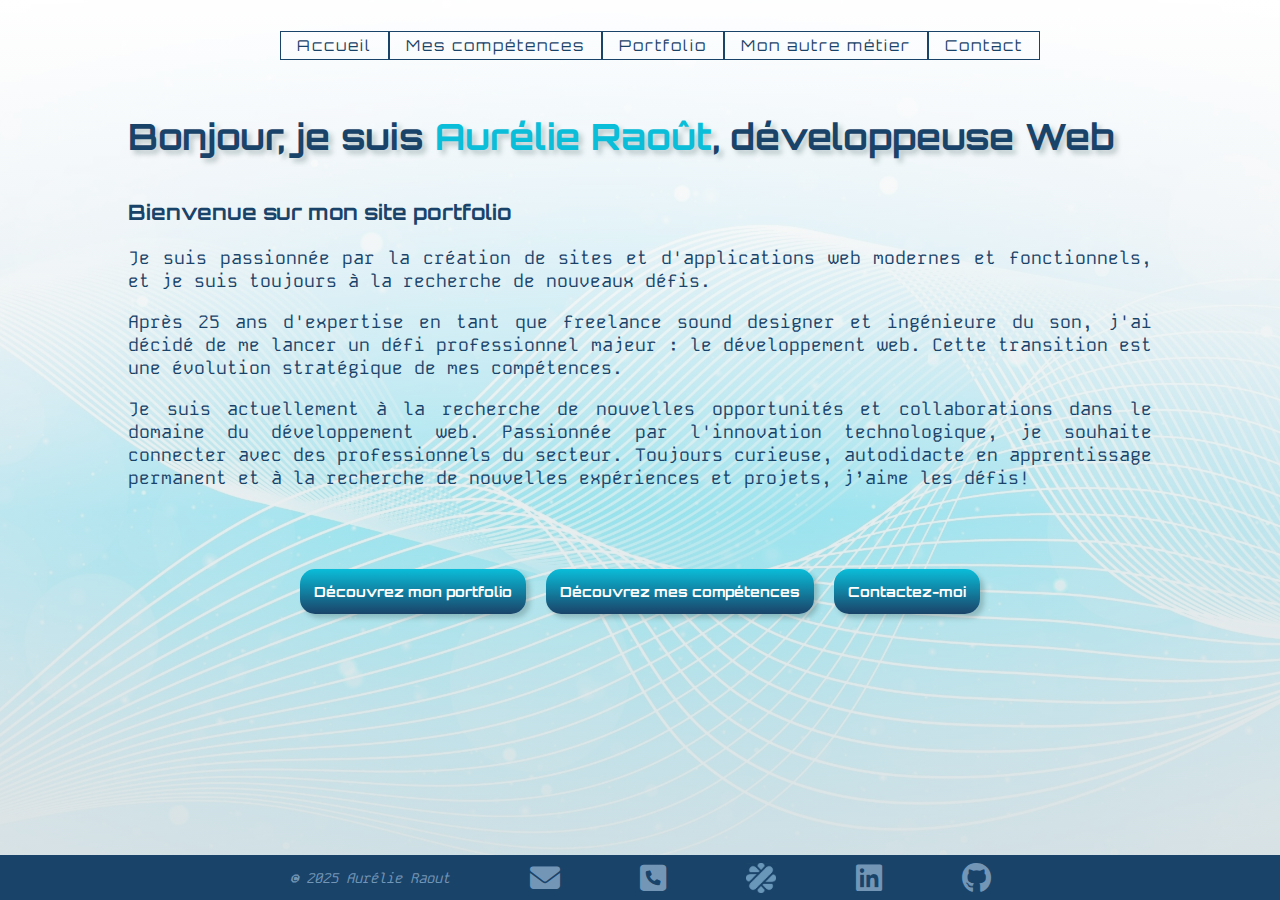
<file: index.html>
<!DOCTYPE html>
<html lang="fr">
  <head>
    <meta charset="UTF-8">
    <meta name="viewport" content="width=device-width, initial-scale=1.0">
    <title>Aurélie Raout - Développeuse Web</title>
    <link rel="stylesheet" href="./css/style.css" />
    <link rel="stylesheet" href="https://cdnjs.cloudflare.com/ajax/libs/font-awesome/6.4.0/css/all.min.css">

  </head>
  <body>

    <nav class="menu">
      <label for="toggle">☰</label>
      <input type="checkbox" id="toggle">
      <div class="main_pages">
        <ul>
          <li><a href="index.html">Accueil</a></li>
          <li><a href="competences.html">Mes compétences</a></li>
          <li><a href="portfolio.html">Portfolio</a></li>
          <li><a href="audio/index.html" target="_blank">Mon autre métier</a></li>
          <li><a href="contact.html">Contact</a></li>
        </ul>
        </div>
    </nav>


    <div class="intro">
      <h1 class="shadow">Bonjour, je suis <span id="name">Aurélie Raoût</span>, développeuse Web</h1>
      <h3>Bienvenue sur mon site portfolio</h3>

      <p>Je suis passionnée par la création de sites et d'applications web modernes et fonctionnels, et je suis toujours à la recherche de nouveaux défis.</p>
      <p>Après 25 ans d'expertise en tant que freelance sound designer et ingénieure du son, j'ai décidé de me lancer un défi professionnel majeur : le développement web. Cette transition est une évolution stratégique de mes compétences.


      <p>
        Je suis actuellement à la recherche de nouvelles opportunités et collaborations dans le domaine du développement web.
        Passionnée par l'innovation technologique, je souhaite connecter avec des professionnels du secteur.
        Toujours curieuse, autodidacte en apprentissage permanent et à la recherche de nouvelles expériences et projets,
        j’aime les défis!
      </p>


      <div class="buttons">
        <a href="portfolio.html" class="button">Découvrez mon portfolio</a>
        <a href="competences.html" class="button">Découvrez mes compétences</a>
        <a href="contact.html" class="button">Contactez-moi</a>
      </div>
    </div>

  <!-- FOOTER -->
  <footer>
      <p><em>© 2025 Aurélie Raout</em></p>
      <a href="mailto:aurelieraout@gmail.com" target="_blank"><i class="fa-solid fa-envelope"></i></a>
      <a href="tel:+33768212539"><i class="fa-solid fa-square-phone"></i></a>
      <a href="https://www.malt.fr/profile/aurelieraout" target="_blank"><img src="img/malt-logo_light-blue.png" alt="Malt"></a>
      <a href="https://www.linkedin.com/in/aur%C3%A9lie-raout-0b302116/" target="_blank"><i class="fab fa-linkedin" ></i></a>
      <a href="https://github.com/Lilousound" target="_blank"><i class="fab fa-github"></i></a>
  </footer>

  </body>


</html>
</file>
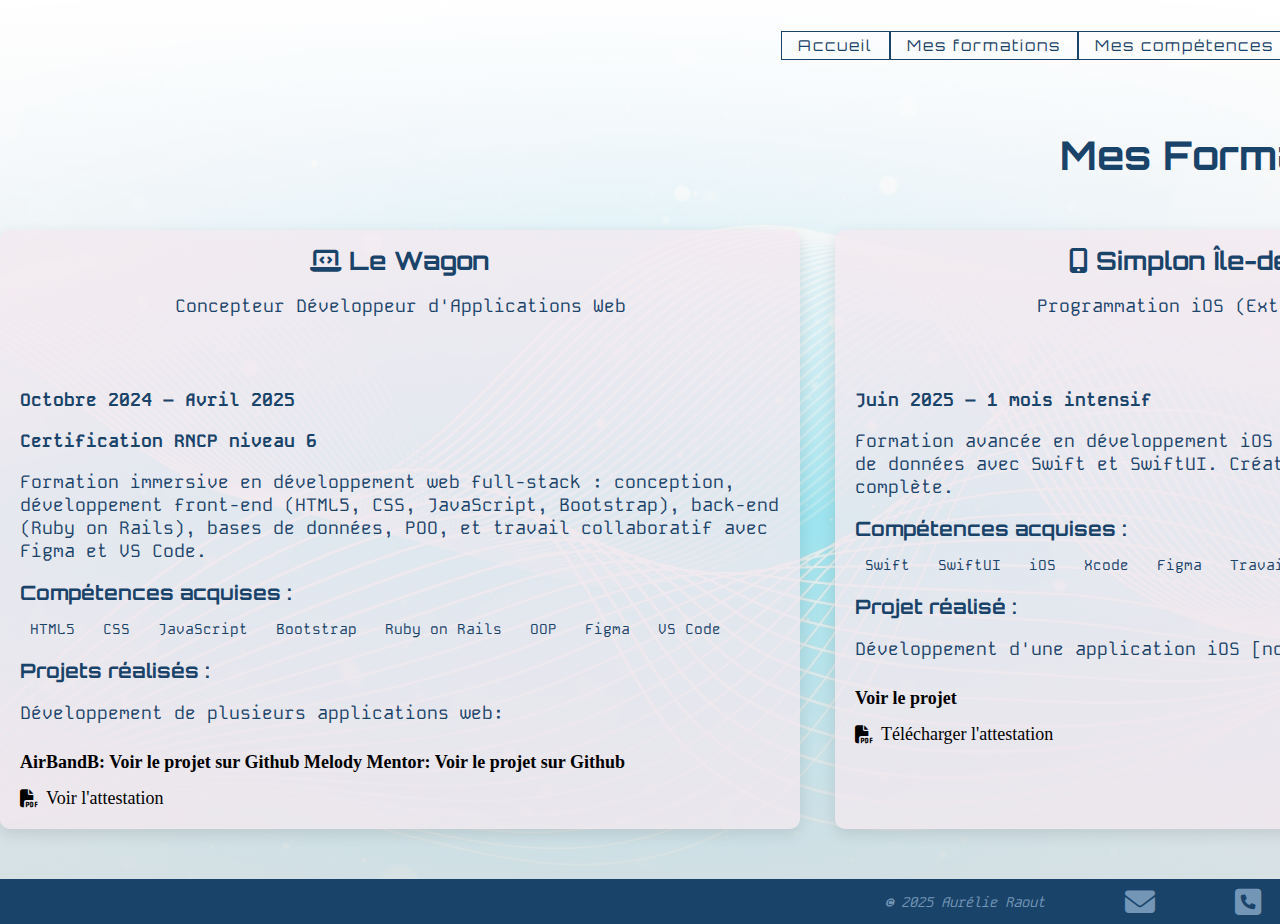
<file: formations.html>
<!DOCTYPE html>
<html lang="fr">
  <head>
    <meta charset="UTF-8">
    <meta name="viewport" content="width=device-width, initial-scale=1.0">
    <title>Aurélie Raout - Développeuse Web</title>
    <link rel="stylesheet" href="./css/style.css" />
    <link rel="stylesheet" href="https://cdnjs.cloudflare.com/ajax/libs/font-awesome/6.4.0/css/all.min.css">

  </head>
  <body>

    <nav class="menu">
      <label for="toggle">☰</label>
      <input type="checkbox" id="toggle">
      <div class="main_pages">
        <ul>
          <li><a href="index.html">Accueil</a></li>
          <li><a href="formations.html">Mes formations</a></li>
          <li><a href="competences.html">Mes compétences</a></li>
          <li><a href="portfolio.html">Portfolio</a></li>
          <li><a href="audio/index.html" target="_blank">Mon autre métier</a></li>
          <li><a href="contact.html">Contact</a></li>
        </ul>
        </div>
    </nav>


    <main>
      <h2 class="section-title">Mes Formations</h2>
    <div class="formations-container">
        <!-- Formation 1: Le Wagon -->
        <div class="formation-card">
            <div class="card-header">
                <h3><i class="fas fa-laptop-code"></i> Le Wagon</h3>
                <p>Concepteur Développeur d'Applications Web</p>
            </div>
            <div class="card-body">
                <div class="formation-details">
                    <p><strong>Octobre 2024 – Avril 2025</strong></p>
                    <p><strong>Certification RNCP niveau 6</strong></p>
                    <p>Formation immersive en développement web full-stack : conception, développement front-end (HTML5, CSS, JavaScript, Bootstrap), back-end (Ruby on Rails), bases de données, POO, et travail collaboratif avec Figma et VS Code.</p>
                </div>
                <div class="formation-details">
                    <h4>Compétences acquises :</h4>
                    <div class="skills-list">
                        <span class="skill-tag">HTML5</span>
                        <span class="skill-tag">CSS</span>
                        <span class="skill-tag">JavaScript</span>
                        <span class="skill-tag">Bootstrap</span>
                        <span class="skill-tag">Ruby on Rails</span>
                        <span class="skill-tag">OOP</span>
                        <span class="skill-tag">Figma</span>
                        <span class="skill-tag">VS Code</span>
                    </div>
                </div>
                <div class="formation-details">
                    <h4>Projets réalisés :</h4>
                    <p>Développement de plusieurs applications web:</p>
                    <a href="https://github.com/Lilousound/AirBandB" class="project-link">AirBandB: Voir le projet sur Github</a>
                    <a href="https://github.com/Lilousound/MelodyMentor" class="project-link">Melody Mentor: Voir le projet sur Github</a>
                </div>
                <a href="#" class="certificate-link">
                    <i class="fas fa-file-pdf"></i> Voir l'attestation
                </a>
            </div>
        </div>

        <!-- Formation 2: Simplon - Extended Program -->
        <div class="formation-card">
            <div class="card-header">
                <h3><i class="fas fa-mobile-alt"></i> Simplon Île-de-France</h3>
                <p>Programmation iOS (Extended Program)</p>
            </div>
            <div class="card-body">
                <div class="formation-details">
                    <p><strong>Juin 2025 – 1 mois intensif</strong></p>
                    <p>Formation avancée en développement iOS : back-end, réseau, stockage de données avec Swift et SwiftUI. Création d'une application mobile complète.</p>
                </div>
                <div class="formation-details">
                    <h4>Compétences acquises :</h4>
                    <div class="skills-list">
                        <span class="skill-tag">Swift</span>
                        <span class="skill-tag">SwiftUI</span>
                        <span class="skill-tag">iOS</span>
                        <span class="skill-tag">Xcode</span>
                        <span class="skill-tag">Figma</span>
                        <span class="skill-tag">Travail d'équipe</span>
                    </div>
                </div>
                <div class="formation-details">
                    <h4>Projet réalisé :</h4>
                    <p>Développement d'une application iOS [nom du projet].</p>
                    <a href="#" class="project-link">Voir le projet</a>
                </div>
                <a href="Attestation_de_compétences_AFP_Extended_P4_2025_Aurélie_RAOUT.pdf" class="certificate-link" download>
                    <i class="fas fa-file-pdf"></i> Télécharger l'attestation
                </a>
            </div>
        </div>

        <!-- Formation 3: Simplon - Apple Foundation Program -->
        <div class="formation-card">
            <div class="card-header">
                <h3><i class="fas fa-mobile-alt"></i> Simplon Île-de-France</h3>
                <p>Apple Foundation Program (AFP) iOS</p>
            </div>
            <div class="card-body">
                <div class="formation-details">
                    <p><strong>Septembre 2024 – 1 mois intensif</strong></p>
                    <p>Formation en développement d'applications mobiles iOS : design, Swift, SwiftUI, gestion de projet et travail collaboratif.</p>
                </div>
                <div class="formation-details">
                    <h4>Compétences acquises :</h4>
                    <div class="skills-list">
                        <span class="skill-tag">Swift</span>
                        <span class="skill-tag">SwiftUI</span>
                        <span class="skill-tag">iOS</span>
                        <span class="skill-tag">Xcode</span>
                        <span class="skill-tag">Design graphique</span>
                        <span class="skill-tag">Figma</span>
                    </div>
                </div>
                <div class="formation-details">
                    <h4>Projet réalisé :</h4>
                    <p>Conception d'une application mobile iOS [nom du projet].</p>
                    <a href="#" class="project-link">Voir le projet</a>
                </div>
            </div>
        </div>
    </div>

    </main>

  <!-- FOOTER -->
  <footer>
      <p><em>© 2025 Aurélie Raout</em></p>
      <a href="mailto:aurelieraout@gmail.com" target="_blank"><i class="fa-solid fa-envelope"></i></a>
      <a href="tel:+33768212539"><i class="fa-solid fa-square-phone"></i></a>
      <a href="https://www.malt.fr/profile/aurelieraout" target="_blank"><img src="img/malt-logo_light-blue.png" alt="Malt"></a>
      <a href="https://www.linkedin.com/in/aur%C3%A9lie-raout-0b302116/" target="_blank"><i class="fab fa-linkedin" ></i></a>
      <a href="https://github.com/Lilousound" target="_blank"><i class="fab fa-github"></i></a>
  </footer>

  </body>


</html>
</file>
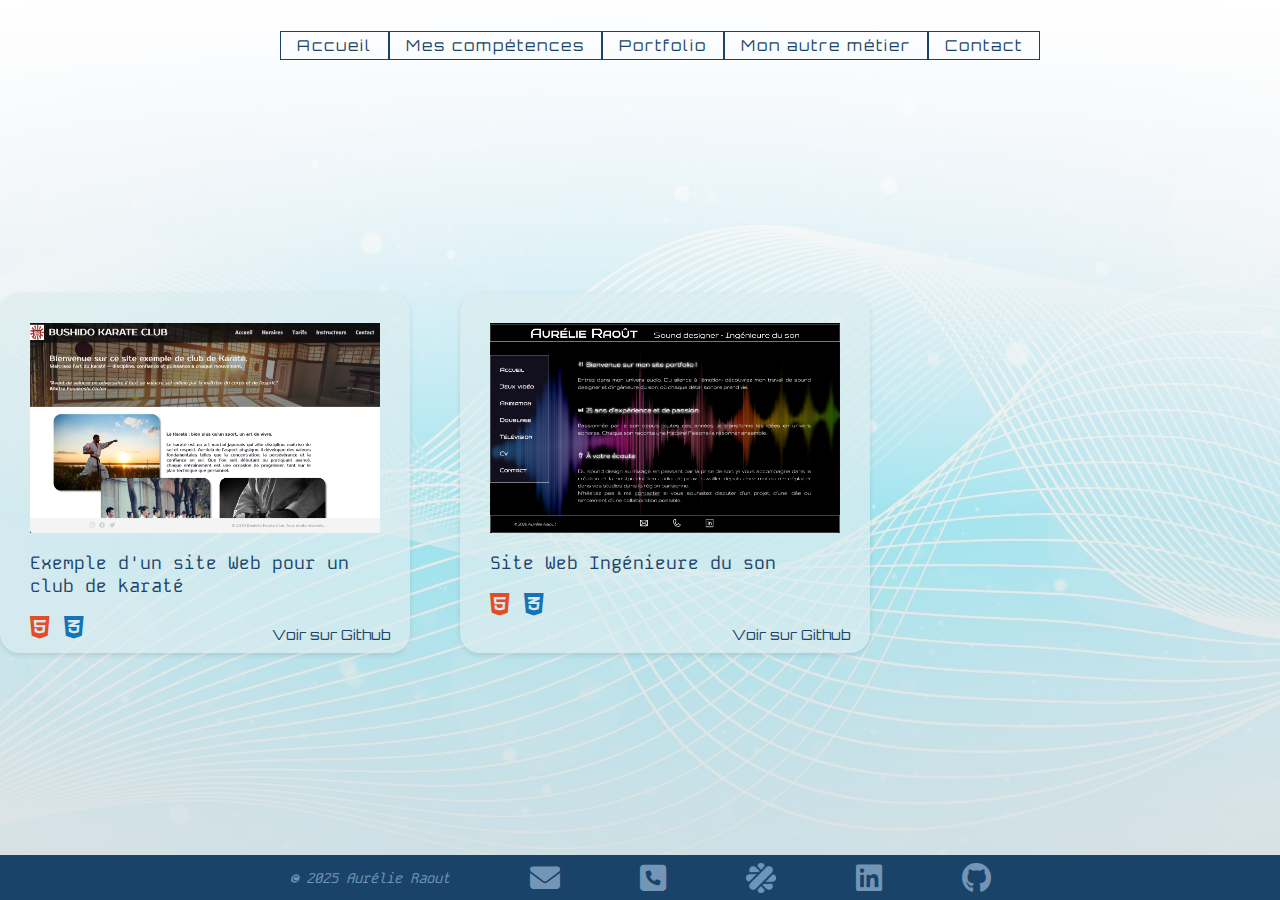
<file: portfolio.html>
<!DOCTYPE html>
<html lang="fr">
  <head>
    <meta charset="UTF-8">
    <meta name="viewport" content="width=device-width, initial-scale=1.0">
    <title>Aurélie Raout - Développeuse Web</title>
    <link rel="stylesheet" href="./css/style.css" />
    <link rel="stylesheet" href="https://cdnjs.cloudflare.com/ajax/libs/font-awesome/6.4.0/css/all.min.css">

  </head>

<body>

    <nav class="menu">
      <label for="toggle">☰</label>
      <input type="checkbox" id="toggle">
      <div class="main_pages">
        <ul>
          <li><a href="index.html">Accueil</a></li>
          <li><a href="competences.html">Mes compétences</a></li>
          <li><a href="portfolio.html">Portfolio</a></li>
          <li><a href="audio/index.html" target="_blank">Mon autre métier</a></li>
          <li><a href="contact.html">Contact</a></li>
        </ul>
        </div>
    </nav>

  <div class="portfolio">
    <div class="card">
      <a href="karate_website/index.html" target="_blank"><img src="img/web_karate.jpg" alt="photo site Web pour un club de karaté" ></a>
      <p>Exemple d'un site Web pour un club de karaté</p>
      <i class="fab fa-html5" style="color:#e34c26;"></i> &nbsp
      <i class="fab fa-css3-alt" style="color:#1572b6;"></i>&nbsp
      <a href="https://github.com/Lilousound/karate_website" target="_blank" class="githubLink">Voir sur Github</a>
    </div>


    <div class="card">
      <a href="audio/index.html" target="_blank"><img src="img/web_audio.jpg" alt="photo site Ingénieure du son" ></a>
      <p>Site Web Ingénieure du son</p>
      <i class="fab fa-html5" style="color:#e34c26;"></i> &nbsp
      <i class="fab fa-css3-alt" style="color:#1572b6;"></i>&nbsp
      <a href="https://github.com/Lilousound/Aurelie-Raout-AUDIO-Website" target="_blank" class="githubLink">Voir sur Github</a>
    </div>





  </div>

  <!-- FOOTER -->
  <footer>
      <p><em>© 2025 Aurélie Raout</em></p>
      <a href="mailto:aurelieraout@gmail.com" target="_blank"><i class="fa-solid fa-envelope"></i></a>
      <a href="tel:+33768212539"><i class="fa-solid fa-square-phone"></i></a>
      <a href="https://www.malt.fr/profile/aurelieraout" target="_blank"><img src="img/malt-logo_light-blue.png" alt="Malt"></a>
      <a href="https://www.linkedin.com/in/aur%C3%A9lie-raout-0b302116/" target="_blank"><i class="fab fa-linkedin" ></i></a>
      <a href="https://github.com/Lilousound" target="_blank"><i class="fab fa-github"></i></a>
  </footer>

</body>
</file>
<file: css/style.css>
@import url('https://fonts.googleapis.com/css2?family=Kode+Mono:wght@400..700&family=Orbitron:wght@400..900&display=swap');

@import url('menu.css');
@import url('index.css');
@import url('formations.css');
@import url('competences.css');
@import url('portfolio.css');
@import url('contact.css');




:root{
  --text-color: rgb(26, 67, 105);
  --second-color: #0abdd9;
  --font-one: 'Orbitron', sans-serif;
  --font-two: 'Kode Mono', sans-serif;
  --footer-text: #7396b7;
}

html, body {
  /* min-height: 100%; */
  height: 100%;
  font-size: 18px;
}

h1, h2, h3, h4, h5, h6 {
  font-family: var(--font-one);
  color: var(--text-color);
}

p{
  font-family: var(--font-two);
  color: var(--text-color);
}

body {
  position: relative;
  margin: 0px;
  background-image: linear-gradient(rgba(255, 255, 255, 0.447),rgba(193, 206, 210, 0.602)), url(../img/abstract_blue.jpg);
  background-size: cover;        /* L’image couvre toute la page */
  background-repeat: no-repeat;  /* Empêche la répétition de l’image */
  background-position: center;   /*Centre l’image dans la fenêtre */
  background-attachment: fixed;
  display: grid;
  grid-template-rows: auto 1fr auto;
}
main{
  widht: 90%;
}
ul li a{
  list-style-type: none;
  text-decoration: none;
  color: var(--text-color);
}

li {
  list-style-type: none;
  text-decoration: none;
  color: var(--text-color);
}

a {
  text-decoration: none;
  color: var(--text-color);
}
/* a:hover {
  color: var(--second-color);
} */
/* i:hover{
  color: var(--second-color);
} */

.shadow {
  text-shadow: 4px 4px 5px rgba(61, 94, 94, 0.3);
}


.button{
  font-family: 'Orbitron', sans-serif;
  background: linear-gradient(var(--second-color), var(--text-color));
  border: var(--text-color);
  padding: 18px 18px;
  color: white;
  border-radius: 15px;
  cursor: pointer;
  font-size: 16px;
  font-weight: bold;
  box-shadow: 4px 4px 5px rgba(61, 94, 94, 0.3);

}

.button:hover{
  background: var(--text-color);
  transform: scale(1.08);
  transition: 0.5s ease;
}


/* ! FOOTER */

footer{
  height: 5vh;
  width: 100%;
  background: var(--text-color);
  color: var(--footer-text);
  display: flex;
  justify-content: center;
  align-items: center;
  font-family: var(--font-one);
  font-size: 14px;
  gap: 70px;
}
footer a{
  color: var(--footer-text);
  text-decoration: none;
  font-weight: bold;
}
footer p{
  color: var(--footer-text);
  left: 30px;
}
footer i{
  font-size: 30px;
  vertical-align: middle;
  margin-left: 10px;
  color: var(--footer-text);
}
footer img{
  width: 30px;
  height: 30px;
  vertical-align: middle;
  margin-left: 10px;
}




/* * MEDIA QUERIES */

@media (max-width: 1280px) {

  .button{
    font-size: 14px;
    padding: 14px 14px;
  }
  .buttons{
    gap: 20px;
  }
  .contact-reds i{
    font-size: 30px;
  }
  .contact-reds img{
    width: 30px;
    height: 30px;
  }
}


@media (max-width: 1024px) {

  .button{
    font-size: 12px;
    padding: 12px 12px;
  }
  .buttons{
    gap: 10px;
  }
  .contact-reds a {
    font-size: 14px;
  }

}

@media (max-width: 900px) {

  body{
    font-size: 15px;
  }
  .button{
    font-size: 14px;
    padding: 14px 14px;
    text-align: center;
  }
  .buttons{
    display: grid;
    align-items: center;
    gap: 20px;
  }
  .menu ul{
    font-size: 10px;
  }
  .connect{
    display: grid;
    gap: 20px;
  }
.contact-reds{
  gap: 50px;
}
.contact-reds i{
    font-size: 20px;
  }
  .contact-reds img{
    width: 20px;
    height: 20px;
  }
  .contact-reds a {
    font-size: 12px;
  }


}

@media (max-width: 645px) {
  .intro, .contact, .qualities{
    width: 85%;
  }

       /* MENU */
  nav .main_pages{
    display: none;
    flex-direction: column;
  }
  .menu ul {
    flex-direction: column;
    height: 180px;
    gap: 20px;
    font-size: 12px;
    margin: auto;
    align-items: center;
    padding: 0;
    transition: 1s ease;
  }
  nav .main_pages a {
    width: 50%;
  }
  label{
    display: flex;
    justify-content: center;
    align-items: center;
    margin: 0 auto;
    font-size: 50px;
    color: var(--text-color);
    cursor: pointer;
  }
  #toggle:checked + .main_pages {
    display: flex;
  }

  /* COMPETENCES */
  .qualities{
    margin: auto;
    padding-top: 10px;
  }
  .stacks {
    display: flex;
    flex-direction: column;
  }
  .stacks li {
    padding: 10px;
  }
  .stacks li i, ul.stack li img {
    font-size: 20px;
  }
  .stacks li img {
    height: 20px;
    width: 20px;
  }
  .stacks li span {
    font-size: 15px;
  }
  .portfolio{
    display: flex;
    flex-direction: column;
  }
  .contact{
    margin: auto;
  }

  /* FOOTER */
  footer{
    gap: 20px;
    font-size: 10px;
  }
  footer i{
    font-size: 20px;
  }
  footer img{
    width: 20px;
    height: 20px;
}
}
</file>
